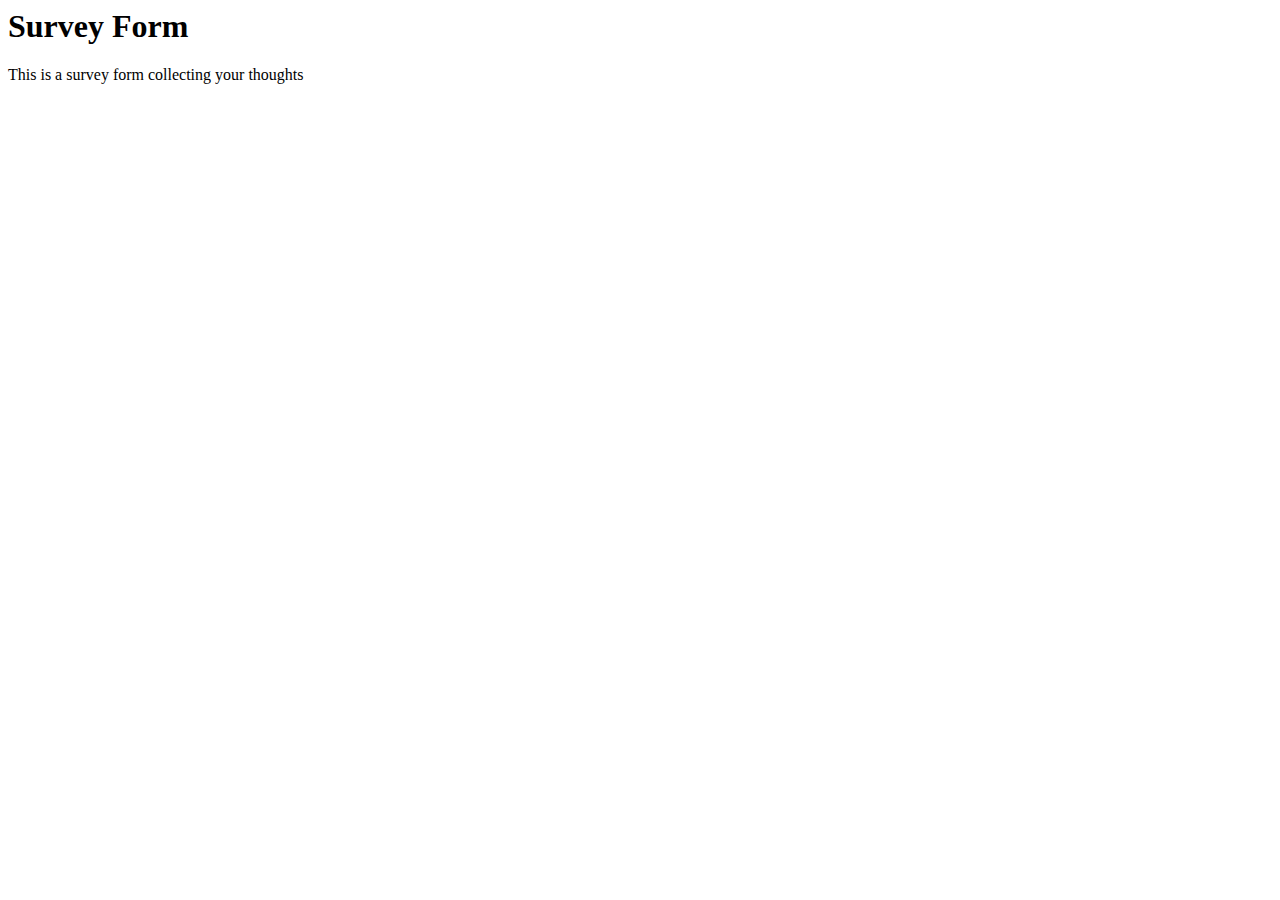
<file: index.html>
<html>
  <head>

  </head>
  <body>
    <h1 id="title">Survey Form</h1>

    <p id="description">This is a survey form collecting your thoughts</p>

    <form id="survey-form">



    </form>

  </body>
</html>
</file>
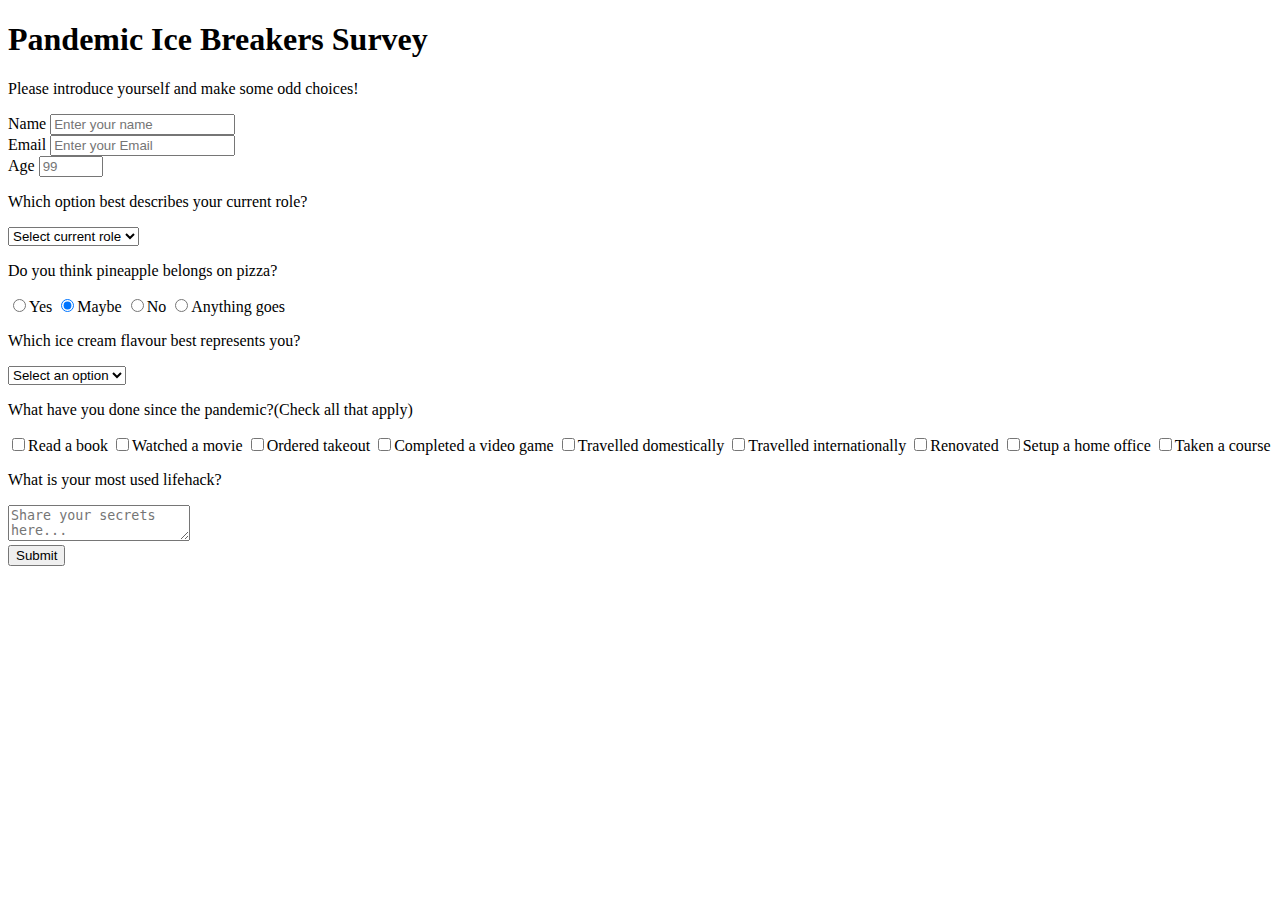
<file: responsivewebdesign/surveyform/surveyform.html>
<!DOCTYPE html>
<html>
<head>
  <link href="styles.css" />
  <title>Pandemic Ice Breakers Survey</title>
  <meta name="description" content="Share your thoughts!">
  <meta name="keywords" content="survey pandemic ice breakers">
</head>
<body>
  <div>
    <h1 id="title">Pandemic Ice Breakers Survey</h1>
    <p id="description">Please introduce yourself and make some odd choices!</p>
  <form id="survey-form">
    <div class="form-group">
      <label id="name-label" for="name">Name</label>
      <input 
             type="text" 
             name="name" 
             id="name" 
             class="form-control" 
             placeholder="Enter your name" 
             required/>
    </div>
    <div class="form-group">
      <label id="email-label" for="name">Email</label>
      <input 
             type="email" 
             name="email" 
             id="email" 
             class="form-control" 
             placeholder="Enter your Email" 
             required/>
    </div>
      <div class="form-group">
        <label id="number-label" for="number">Age</label>
        <input 
               type="number" 
               name="age" 
               id="number" 
               min="10" 
               max="199" 
               class="form-control" 
               placeholder="99"/>
    </div>
     <div class="form-group">
      <p>Which option best describes your current role?</p>
      <select 
              id="dropdown" 
              name="role" 
              class="form-control" 
              required>
        <option disabled selected value>Select current role</option>
        <option value="student">Student</option>
        <option value="job">Full Time Job</option>
        <option value="learner">Full Time Learner</option>
        <option value="preferNo">Prefer not to say</option>
        <option value="other">Other</option>
      </select>
    </div>
    <div class="form-group">
      <p>Do you think pineapple belongs on pizza?</p>
      <label><input
          name="user-recommend"
          value="yes"
          type="radio"
          class="input-radio"/>Yes</label>
      <label><input
          name="user-recommend"
          value="maybe"
          type="radio"
          class="input-radio"
          checked/>Maybe</label>
      <label><input
          name="user-recommend"
          value="no"
          type="radio"
          class="input-radio"/>No</label>
      <label><input
          name="user-recommend"
          value="anything-goes"
          type="radio"
          class="input-radio"/>Anything goes</label>
    </div>
    <div class="form-group">
      <p>Which ice cream flavour best represents you?</p>
      <select 
              id="most-like" 
              name="mostLike" 
              class="form-control" required>
        <option disabled selected value>Select an option</option>
        <option value="vanilla">Vanilla</option>
        <option value="chocolate">Chocolate</option>
        <option value="strawberry">Strawberry</option>
        <option value="pistachio">Pistachio</option>
        <option value="rockroad">Rocky Road</option>
        <option value="caramel">Caramel</option>
      </select>
    </div>
    <div class="form-group">
      <p>What have you done since the pandemic?<span class="clue">(Check all that apply)</span></p>
      <label><input
          name="prefer"
          value="read-a-book"
          type="checkbox"
          class="input-checkbox"/>Read a book</label>
      <label><input
          name="prefer"
          value="watched-a-movie"
          type="checkbox"
          class="input-checkbox"/>Watched a movie</label>
      <label><input
          name="prefer"
          value="ordered-takeout"
          type="checkbox"
          class="input-checkbox"/>Ordered takeout</label>
      <label><input
          name="prefer"
          value="completed-a-video-game"
          type="checkbox"
          class="input-checkbox"/>Completed a video game</label>
      <label><input
          name="prefer"
          value="travelled-domestically"
          type="checkbox"
          class="input-checkbox"/>Travelled domestically</label>
      <label><input
          name="prefer"
          value="travelled-internationally"
          type="checkbox"
          class="input-checkbox"/>Travelled internationally</label>
      <label><input
          name="prefer"
          value="renovated"
          type="checkbox"
          class="input-checkbox"/>Renovated</label>
      <label><input
          name="prefer"
          value="setup-a-home-office"
          type="checkbox"
          class="input-checkbox"/>Setup a home office</label>
      <label><input
          name="prefer"
          value="taken-a-course"
          type="checkbox"
          class="input-checkbox"/>Taken a course</label>
    </div>
    <div class="form-group">
      <p>What is your most used lifehack?</p>
      <textarea
        id="lifehacks"
        class="input-textarea"
        name="lifehacks"
        placeholder="Share your secrets here..."></textarea>
    </div>
    <div class="form-group">
      <button 
              type="submit" 
              id="submit" 
              class="submit-button">Submit</button>
    </div>
  </form>
  </div>
</body>
</html>
</file>
